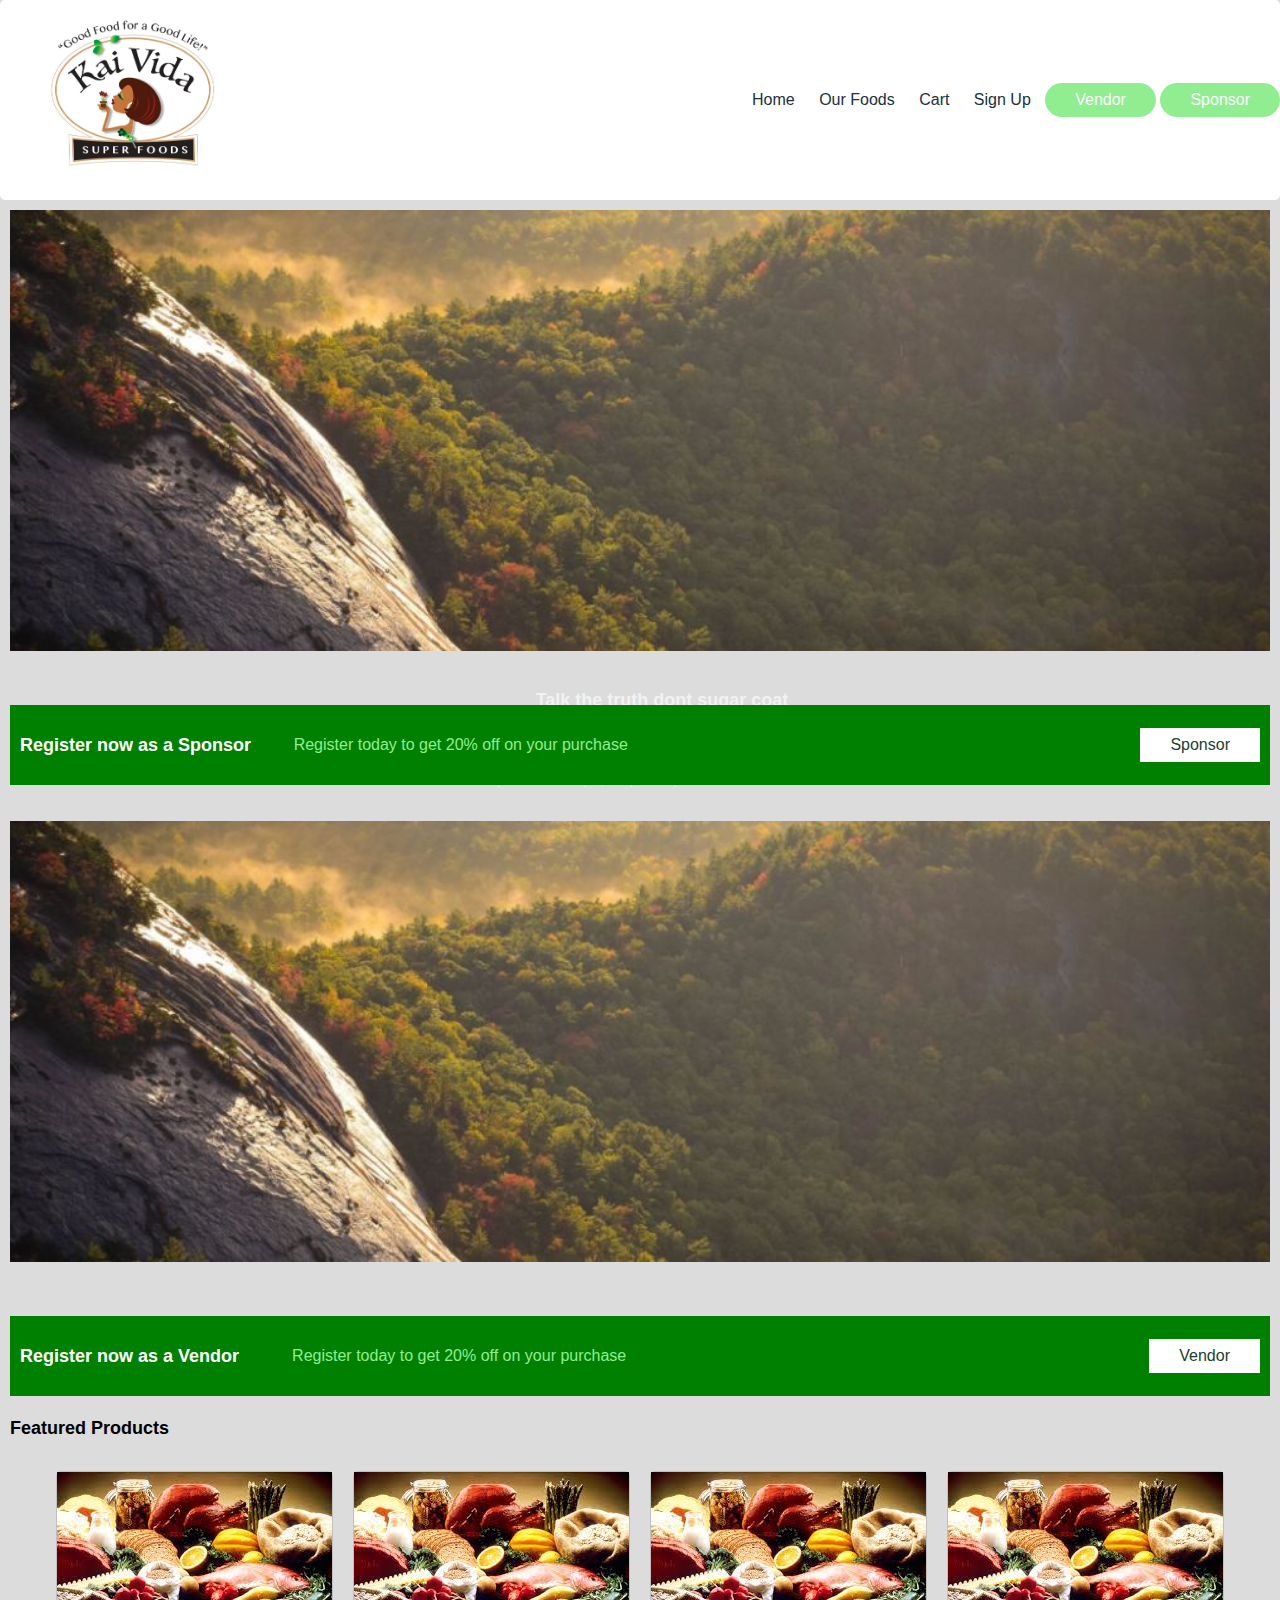
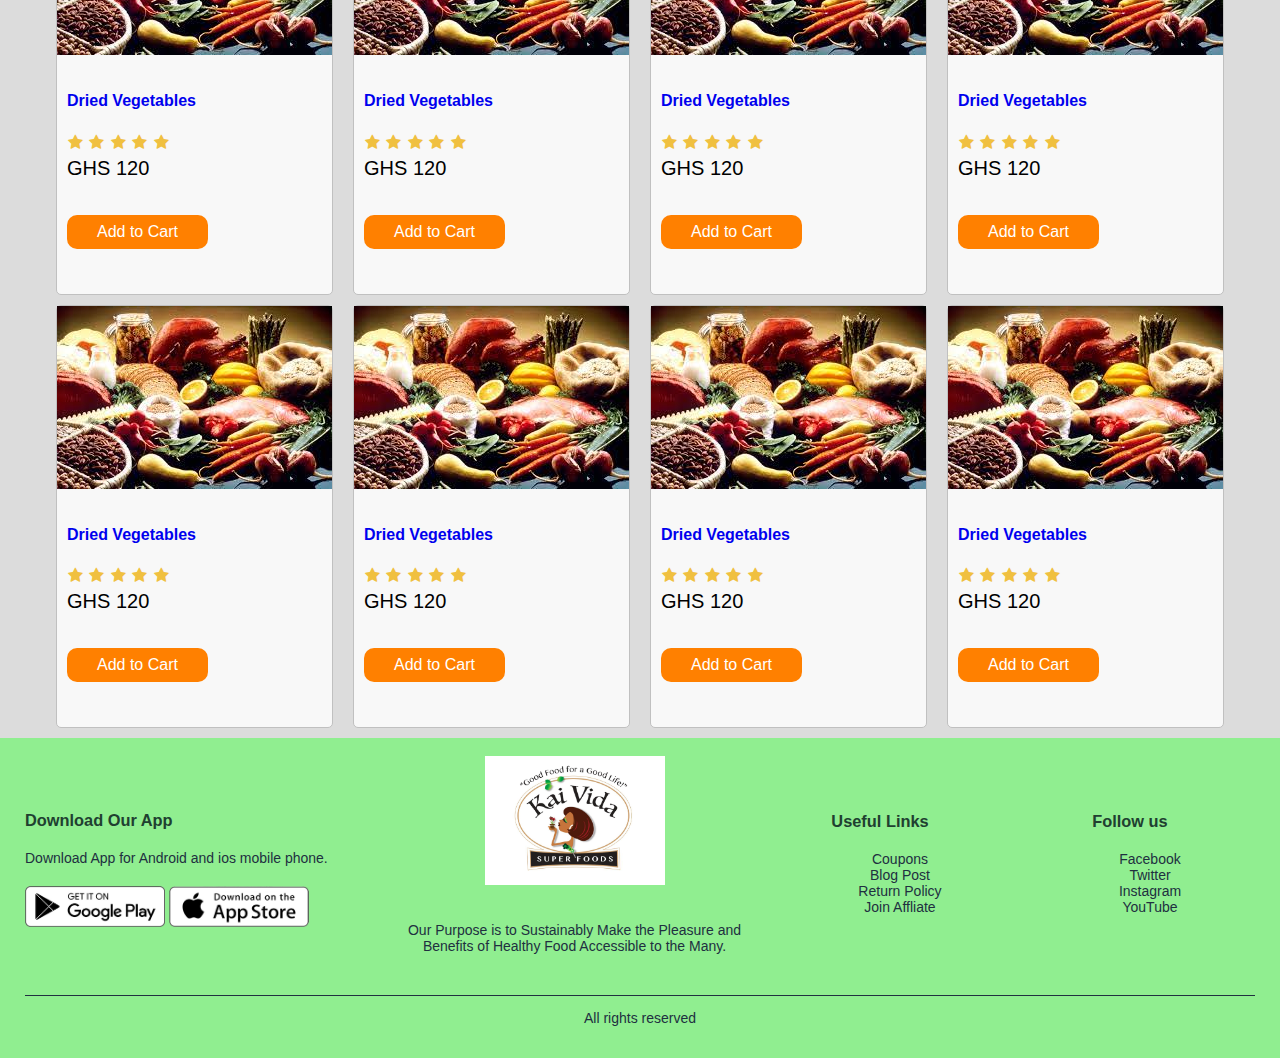
<file: index.html>
<!DOCTYPE html>
<html lang="en">
<head>
    <meta charset="UTF-8">
    <meta name="viewport" content="width=device-width, initial-scale=1.0">

    <link rel="stylesheet" href="style.css">
    <link rel="stylesheet" href="https://cdnjs.cloudflare.com/ajax/libs/font-awesome/4.7.0/css/font-awesome.min.css">
    <title>Kai Vida</title>
</head>
<body>
    <div class="grid-container">
        <header class="row">
           <div>
               <a class="brand" href="index.html">
                 <img class="logo" src="./images/0001.jpg" alt="LOGO"> 
               </a>
           </div>
           <div class="nav">
               <a href="index.html">Home</a>
               <a href="">Our Foods</a>
               <a href="cart.html">Cart</a>
               <a href="register.html">Sign Up</a>
               <a href="signin.html" class="btn">Vendor</a>
               <a href="signin.html" class="btn">Sponsor</a>
           </div>
        </header>
        <main>
            <div>
            <img class="carousel" src="./images/d3.jpeg" alt="">
            <div class="text">
                <h1>Talk the truth dont sugar coat</h1>
                <p>Lorem, ipsum dolor sit amet consectetur adipisicing elit. 
                    Libero eligendi blanditiis <br> ea laborum voluptatibus nulla eos voluptas corporis 
                    magnam iusto dele <br> niti possimus culpa, itaque aliquam vel ab rerum veniam.
                </p>
            </div>
            <div class="cto row">
                 <h1 class="cap">Register now as a Sponsor</h1> <p class="capi">Register today to get 20% off on your purchase</p> 
                 <a href="register.html" class="bnt">Sponsor</a>
          </div>

            </div>
            <br><br>

            <div>
                <img class="carousel" src="./images/d3.jpeg" alt="">
                   
               
                <div class="cto row">
                     <h1 class="cap">Register now as a Vendor</h1> <p class="capi">Register today to get 20% off on your purchase</p> 
                     <a href="register.html" class="bnt">Vendor</a>
              </div>
    
                </div>

            <h1>Featured Products</h1>
           <div class="row center">
               <div class="card">
                   <a href="product.html">
                       <!-- Image size : 680px by 830px -->
                       <img class="medium" src="./images/d1.jpeg" alt="product">
                   </a>
                   <div class="card-body">
                       <a href="product.html">
                           <h2>Dried Vegetables</h2>
                       </a>
                       <div class="rating">
                             <span> <i class="fa fa-star"></i></span>
                             <span><i class="fa fa-star"></i></span>
                             <span> <i class="fa fa-star"></i></span>
                             <span><i class="fa fa-star"></i></span>
                             <span><i class="fa fa-star"></i></span>
                       </div>
                       <div class="price">
                           GHS 120
                       </div>
                       <div>
                        <a href="" class="btncart">Add to Cart</a>
                       </div>
                   </div>
               </div>
               <div class="card">
                <a href="product.html">
                    <!-- Image size : 680px by 830px -->
                    <img class="medium" src="./images/d1.jpeg" alt="product">
                </a>
                <div class="card-body">
                    <a href="product.html">
                        <h2>Dried Vegetables</h2>
                    </a>
                    <div class="rating">
                          <span> <i class="fa fa-star"></i></span>
                          <span><i class="fa fa-star"></i></span>
                          <span> <i class="fa fa-star"></i></span>
                          <span><i class="fa fa-star"></i></span>
                          <span><i class="fa fa-star"></i></span>
                    </div>
                    <div class="price">
                        GHS 120
                    </div>
                    <div>
                     <a href="" class="btncart">Add to Cart</a>
                    </div>
                </div>
            </div>
            <div class="card">
                <a href="product.html">
                    <!-- Image size : 680px by 830px -->
                    <img class="medium" src="./images/d1.jpeg" alt="product">
                </a>
                <div class="card-body">
                    <a href="product.html">
                        <h2>Dried Vegetables</h2>
                    </a>
                    <div class="rating">
                          <span> <i class="fa fa-star"></i></span>
                          <span><i class="fa fa-star"></i></span>
                          <span> <i class="fa fa-star"></i></span>
                          <span><i class="fa fa-star"></i></span>
                          <span><i class="fa fa-star"></i></span>
                    </div>
                    <div class="price">
                        GHS 120
                    </div>
                    <div>
                     <a href="" class="btncart">Add to Cart</a>
                    </div>
                </div>
            </div>
               <div class="card">
                <a href="product.html">
                    <!-- Image size : 680px by 830px -->
                    <img class="medium" src="./images/d1.jpeg" alt="product">
                </a>
                <div class="card-body">
                    <a href="product.html">
                        <h2>Dried Vegetables</h2>
                    </a>
                    <div class="rating">
                          <span> <i class="fa fa-star"></i></span>
                          <span><i class="fa fa-star"></i></span>
                          <span> <i class="fa fa-star"></i></span>
                          <span><i class="fa fa-star"></i></span>
                          <span><i class="fa fa-star"></i></span>
                    </div>
                    <div class="price">
                        GHS 120
                    </div>
                    <div>
                        <a href="" class="btncart">Add to Cart</a>
                    </div>
                </div>
            </div>
            <div class="card">
                <a href="product.html">
                    <!-- Image size : 680px by 830px -->
                    <img class="medium" src="./images/d1.jpeg" alt="product">
                </a>
                <div class="card-body">
                    <a href="product.html">
                        <h2>Dried Vegetables</h2>
                    </a>
                    <div class="rating">
                          <span> <i class="fa fa-star"></i></span>
                          <span><i class="fa fa-star"></i></span>
                          <span> <i class="fa fa-star"></i></span>
                          <span><i class="fa fa-star"></i></span>
                          <span><i class="fa fa-star"></i></span>
                    </div>
                    <div class="price">
                        GHS 120
                    </div>
                    <div>
                        <a href="" class="btncart">Add to Cart</a>
                    </div>
                </div>
            </div>
            <div class="card">
                <a href="product.html">
                    <!-- Image size : 680px by 830px -->
                    <img class="medium" src="./images/d1.jpeg" alt="product">
                </a>
                <div class="card-body">
                    <a href="product.html">
                        <h2>Dried Vegetables</h2>
                    </a>
                    <div class="rating">
                          <span> <i class="fa fa-star"></i></span>
                          <span><i class="fa fa-star"></i></span>
                          <span> <i class="fa fa-star"></i></span>
                          <span><i class="fa fa-star"></i></span>
                          <span><i class="fa fa-star"></i></span>
                    </div>
                    <div class="price">
                        GHS 120
                    </div>
                    <div>
                        <a href="" class="btncart">Add to Cart</a>
                    </div>
                </div>
            </div>
            <div class="card">
                <a href="product.html">
                    <!-- Image size : 680px by 830px -->
                    <img class="medium" src="./images/d1.jpeg" alt="product">
                </a>
                <div class="card-body">
                    <a href="product.html">
                        <h2>Dried Vegetables</h2>
                    </a>
                    <div class="rating">
                          <span> <i class="fa fa-star"></i></span>
                          <span><i class="fa fa-star"></i></span>
                          <span> <i class="fa fa-star"></i></span>
                          <span><i class="fa fa-star"></i></span>
                          <span><i class="fa fa-star"></i></span>
                    </div>
                    <div class="price">
                        GHS 120
                    </div>
                    <div>
                        <a href="" class="btncart">Add to Cart</a>
                       </div>
                </div>
            </div>
            <div class="card">
                <a href="product.html">
                    <!-- Image size : 680px by 830px -->
                    <img class="medium" src="./images/d1.jpeg" alt="product">
                </a>
                <div class="card-body">
                    <a href="product.html">
                        <h2>Dried Vegetables</h2>
                    </a>
                    <div class="rating">
                          <span> <i class="fa fa-star"></i></span>
                          <span><i class="fa fa-star"></i></span>
                          <span> <i class="fa fa-star"></i></span>
                          <span><i class="fa fa-star"></i></span>
                          <span><i class="fa fa-star"></i></span>
                    </div>
                    <div class="price">
                        GHS 120
                    </div>
                    <div>
                        <a href="" class="btncart">Add to Cart</a>
                       </div>
                </div>
            </div>
           </div>
        </main>
        <footer class="row center">
           

            <div class="foot">
                <div class="contain">
                  <div class="rowe">
                    <div class="foot-col-1">
                      <h3>Download Our App</h3>
                      <p>Download App for Android and ios mobile phone.</p>
               <div class="app-logo">
                <a href=""><img src="images/play-store.png" alt=""></a>
                <a href=""><img src="images/app-store.png" alt=""></a>
               </div>
                    </div>
              
                    <div class="foot-col-2">
                      <img src="./images/0001.jpg" alt="LOGO">
                      <p>Our Purpose is to Sustainably Make the Pleasure and
                        Benefits of Healthy Food Accessible to the Many.</p>
                    </div>
              
                    <div class="foot-col-3">
                      <h3>Useful Links</h3>
                    <ul>
                      <a href=""><li>Coupons</li></a>
                      <a href=""><li>Blog Post</li></a>
                      <a href=""><li>Return Policy</li></a>
                      <a href=""><li>Join Affliate</li></a>
                    </ul>
                    </div>
              
                    <div class="foot-col-4">
                      <h3>Follow us</h3>
                    <ul>
                      <a href=""><li>Facebook</li></a>
                      <a href=""><li>Twitter</li></a>
                      <a href=""><li>Instagram</li></a>
                      <a href=""><li>YouTube</li></a>
                    </ul>
                    </div>
              
                  </div>
                  <hr>
                  <p class="copyright"> All rights reserved </p>
                </div>
              </div>


        </footer>
    </div>

    
</body>
</html>
</file>
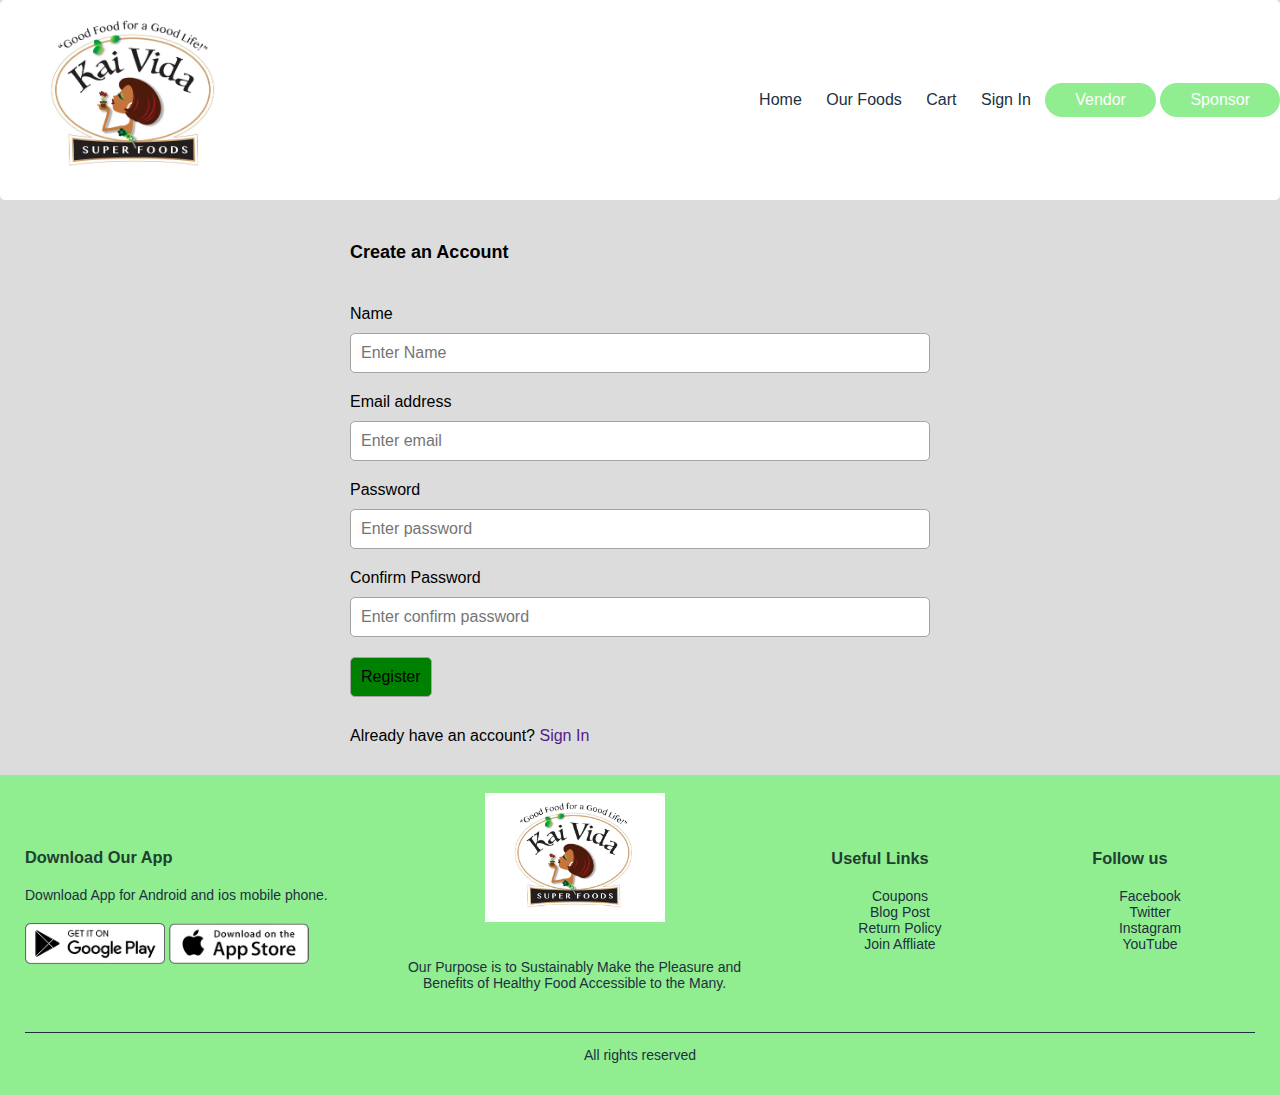
<file: register.html>
<!DOCTYPE html>
<html lang="en">
<head>
    <meta charset="UTF-8">
    <meta name="viewport" content="width=device-width, initial-scale=1.0">

    <link rel="stylesheet" href="style.css">
    <link rel="stylesheet" href="https://cdnjs.cloudflare.com/ajax/libs/font-awesome/4.7.0/css/font-awesome.min.css">
    <title>Kai Vida</title>
</head>
<body>
    <div class="grid-container">
        <header class="row">
           <div>
               <a class="brand" href="index.html">
                 <img class="logo" src="./images/0001.jpg" alt="LOGO"> 
               </a>
           </div>
           <div class="nav">
               <a href="index.html">Home</a>
               <a href="">Our Foods</a>
               <a href="cart.html">Cart</a>
               <a href="signin.html">Sign In</a>
               <a href="" class="btn">Vendor</a>
               <a href="" class="btn">Sponsor</a>
           </div>
        </header>
        <main>
           


                    <div>
                        <form class="form">
                            <div>
                                <h1>Create an Account</h1>
                            </div>
                          
                            <div>
                                <label htmlFor="name">Name</label>
                                <input 
                                  type="text" 
                                  id="name" 
                                  placeholder="Enter Name" 
                                  required 
                                ></input>
                            </div>
            
                            <div>
                                <label htmlFor="email">Email address</label>
                                <input 
                                  type="email" 
                                  id="email" 
                                  placeholder="Enter email" 
                                  required 
                                ></input>
                            </div>
            
                            <div>
                                <label htmlFor="password">Password</label>
                                <input 
                                  type="password" 
                                  id="password" 
                                  placeholder="Enter password" 
                                  required 
                                ></input>
                            </div>
            
                            <div>
                                <label htmlFor="confirmPassword">Confirm Password</label>
                                <input 
                                  type="password" 
                                  id="confirmPassword" 
                                  placeholder="Enter confirm password" 
                                  required 
                                ></input>
                            </div>
            
                            <div>
                                <label />
                                <button class="primary" type="submit">
                                    Register
                                </button>
                            </div>
                            
                            <div>
                                <label />
                                <div>
                                    Already have an account?
                                    <a href="">Sign In</a>
                                </div>
                            </div>
                        </form>
                    </div>
      



        </main>
        <footer class="row center">
           

            <div class="foot">
                <div class="contain">
                  <div class="rowe">
                    <div class="foot-col-1">
                      <h3>Download Our App</h3>
                      <p>Download App for Android and ios mobile phone.</p>
               <div class="app-logo">
                <a href=""><img src="images/play-store.png" alt=""></a>
                <a href=""><img src="images/app-store.png" alt=""></a>
               </div>
                    </div>
              
                    <div class="foot-col-2">
                      <img src="./images/0001.jpg" alt="LOGO">
                      <p>Our Purpose is to Sustainably Make the Pleasure and
                        Benefits of Healthy Food Accessible to the Many.</p>
                    </div>
              
                    <div class="foot-col-3">
                      <h3>Useful Links</h3>
                    <ul>
                      <a href=""><li>Coupons</li></a>
                      <a href=""><li>Blog Post</li></a>
                      <a href=""><li>Return Policy</li></a>
                      <a href=""><li>Join Affliate</li></a>
                    </ul>
                    </div>
              
                    <div class="foot-col-4">
                      <h3>Follow us</h3>
                    <ul>
                      <a href=""><li>Facebook</li></a>
                      <a href=""><li>Twitter</li></a>
                      <a href=""><li>Instagram</li></a>
                      <a href=""><li>YouTube</li></a>
                    </ul>
                    </div>
              
                  </div>
                  <hr>
                  <p class="copyright"> All rights reserved </p>
                </div>
              </div>


        </footer>
    </div>

    
</body>
</html>
</file>
<file: style.css>
html {
    font-size: 62.5%; 
    box-sizing: border-box;
}
body {
    margin: auto;
    height: 100vh;
    font-size: 1.6rem;
    font-family: Helvetica, Arial, sans-serif;
    background-color: gainsboro;
}

/* Layout */
.grid-container {
    display: grid;
    grid-template-areas: 
      'header'
      'main'
      'footer';
    grid-template-columns: 1fr;
    grid-template-rows: 20rem 1fr 32rem;
    height: 100%;
}
header {
    grid-area: header;
    background-color: #ffffff;
    border-radius: 5px;
    

}
main {
    grid-area: main;
    padding: 1rem;
}
footer {
    grid-area: footer;
    background-color: #90EE90;
    color: #203040;
}

/* Common */
h1 {
    font-size: 1.8rem;
     padding: 1rem 0;
}
h2 {
    font-size: 1.6rem;
     padding: 1rem 0;
}
a {
    text-decoration: none;
}
a:hover {
    color: #ff8000;
}
/* Header */
header a {
    color: #203040;
    padding:  1rem;
}
a.brand {
    color: #203040;
    font-size: 3rem;
    font-weight: bold;
}
.logo {
    width: 250px;
}
.row {
    display: flex;
    flex-wrap: wrap;
    justify-content: space-between;
    align-items: center;
}
.row.center {
    justify-content: center;
}
/* Images */
img {
    border-bottom: 0.5rem;
}
img.medium {
    max-width: 29rem;
    width: 100%;
}

/* Card */
.card {
    border: 0.1rem #c0c0c0 solid;
    background-color: #f8f8f8;
    border-radius: 0.5rem;
    margin: 1rem 1rem 0rem 1rem ;
}
.card-body {
    padding: 1rem;
}
.card-body > * {
    margin-bottom: 0.5rem;
}  
.price {
    font-size: 2rem;
}

/* RAting */
.rating span {
    color: #f0c040;
    margin: 0.1rem;
}

/* Footer */
.foot {
    font-size: 14px;
    /* padding: 60px 0 20px; */
  }
  
  /* .foot p {
    color: #8a8a8a;
  } */

  .foot a{
      color: #203040;
  }
  
  .foot a:hover {
    color: #ff8000;
}

  .foot h3 {
    color: #204030;
    margin-bottom: 20px;
  }
  
  .foot-col-1, .foot-col-2, .foot-col-3, .foot-col-4 {
    min-width: 250px;
    margin-bottom: 20px;
  }
  
  .foot-col-1 {
    flex-basis: 30%;
  }
  
  .foot-col-2 {
    flex: 1;
    text-align: center;
  }
  
  .foot-col-2 img {
    width: 180px;
    margin-bottom: 20px;
  }
  
  .foot-col-3, .foot-col-4 {
    flex-basis: 12%;
    text-align: center;
  }
  ul {
    list-style-type: none;
  }
  
  .app-logo {
    margin-top: 20px;
  }
  .app-logo img {
    width: 140px;
  }
  
  .foot hr {
    border: none;
    background: #203040;
    height: 1px;
    margin-left: 20px 0;
  }
  
  .copyright{
    text-align: center;
  }
  
  .menu-icon{
    width: 28px;
    margin-left: 20px;
    display: none;
  }

  .contain {
    max-width: 1300px;
    margin: auto;
    padding-right: 25px;
    padding-left:  25px;
  }
  
  .rowe {
    display: flex;
    align-items: center;
    flex-wrap: wrap;
    justify-content: space-around;
  }
  

  /* ----media query for less than 600 screen size */
@media only screen and (max-width: 600px){
    .rowe {
      text-align: center;
    }

    .grid-container {
        display: grid;
        grid-template-areas: 
          'header'
          'main'
          'footer';
        grid-template-columns: 1fr;
        grid-template-rows: 5rem 1fr 80rem;
        height: 100%;
    }

    .logo {
        width: 100px;
        margin-left: 150px;
    }

    .nav {
        display: none;
    }
    .hd {
        color: black;
    }
    .text {
        color: #f2f2f2;
        font-size: 15px;
        padding: 0px 12px;
        position: absolute;
        bottom: 10px;
        width: 100%;
        text-align: center;
      }
  }
  
  
/* Slideshow container */
.slideshow-container {
  max-width: 1200px;
  position: relative;
  margin: 0;
}

/* Caption text */
.text {
  color: #f2f2f2;
  font-size: 15px;
  padding: 8px 12px;
  position: absolute;
  bottom: 90px;
  width: 100%;
  text-align: center;
}



.btn {
    display: inline-block;
    background: #90EE90;
    color: #fff;
    padding: 8px 30px;
    margin: 30px 0;
    border-radius: 30px;
    transition: background 0.5s;
  }
  .btn:hover {
    background: green;
  }

  .btncart {
    display: inline-block;
    background: #ff8000;
    color: #fff;
    padding: 8px 30px;
    margin: 30px 0;
    border-radius: 10px;
    transition: background 0.5s;
  }

  

 .inbet {
     margin-bottom: 90px;
 }

.carousel {
   width: 100%;
   margin-bottom: 5rem;
}

.cto {
    width: 100%;
    background-color: green;
    position: relative;
    height: 8rem;
}

.cap {
    color: #ffffff;
    padding-left: 1rem;
}

.capi {
    margin-right: 47rem;
    color: lightgreen;
}
.bnt {
        display: inline-block;
        background: #ffffff;
        color: #204030;
        padding: 8px 30px;
        transition: background 0.5s;
        margin-right: 1rem;
}

/* Form */
.form {
    max-width: 60rem;
    margin: 0 auto;
  }
  .form > div {
    display: flex;
    flex-direction: column;
    margin: 1rem;
  }
  .form label {
    margin: 1rem 0;
  }
  /* DROPDOWN */
  .dropdown {
    display: inline-block;
    position: relative;
  }
  .dropdown-content {
    position: absolute;
    display: none;
    right: 0;
    min-width: 12rem;
    padding: 1rem;
    z-index: 1;
    background-color: #203020;
    margin: 0;
    margin-top: 0.4rem;
    border-radius: 0.5rem;
  }
  .dropdown:hover .dropdown-content{
   display: block;
  }
  
  /* checkout-steps */
  .checkout-steps > div {
      border-top: 0.3rem #c0c0c0 solid;
      color: #c0c0c0;
      flex: 1;
      padding: 1rem;
      font-weight: bold;
  }
  
  .checkout-steps > div.active {
    border-top-color: #f08000;
    color: #f08000;
  }
  
  /* Table */
  .table {
    width: 100%;
    border-collapse: collapse;
  }
  .table tbody tr:nth-of-type(odd) {
     background-color: #f4f4f4;
  }
  .table td,
  .table th {
    text-align: left;
    border: 0.1rem solid #e4e4e4;
    padding: 0.5rem;
  }
  .table button {
    margin: 0 0.2rem;
  }

  input,
select,
textarea,
button {
  padding: 1rem;
  border-radius: 0.5rem;
  border: 0.1rem #a4a4a4 solid;
  font-size: 1.6rem;
  font-family: Helvetica, Arial, sans-serif;
  -webkit-font-smoothing: antialiased;
  -moz-osx-font-smoothing: grayscale;
}
button {
  background-color: #f8f8f8;
  cursor: pointer;
}
input:hover,
select:hover,
textarea:hover,
button:hover {
  border: 0.1rem #404040 solid;
}
button.primary {
  background-color: green;
}
button.block {
  width: 100%;
}
button.small {
  font-size: 1.2rem;
}
</file>
